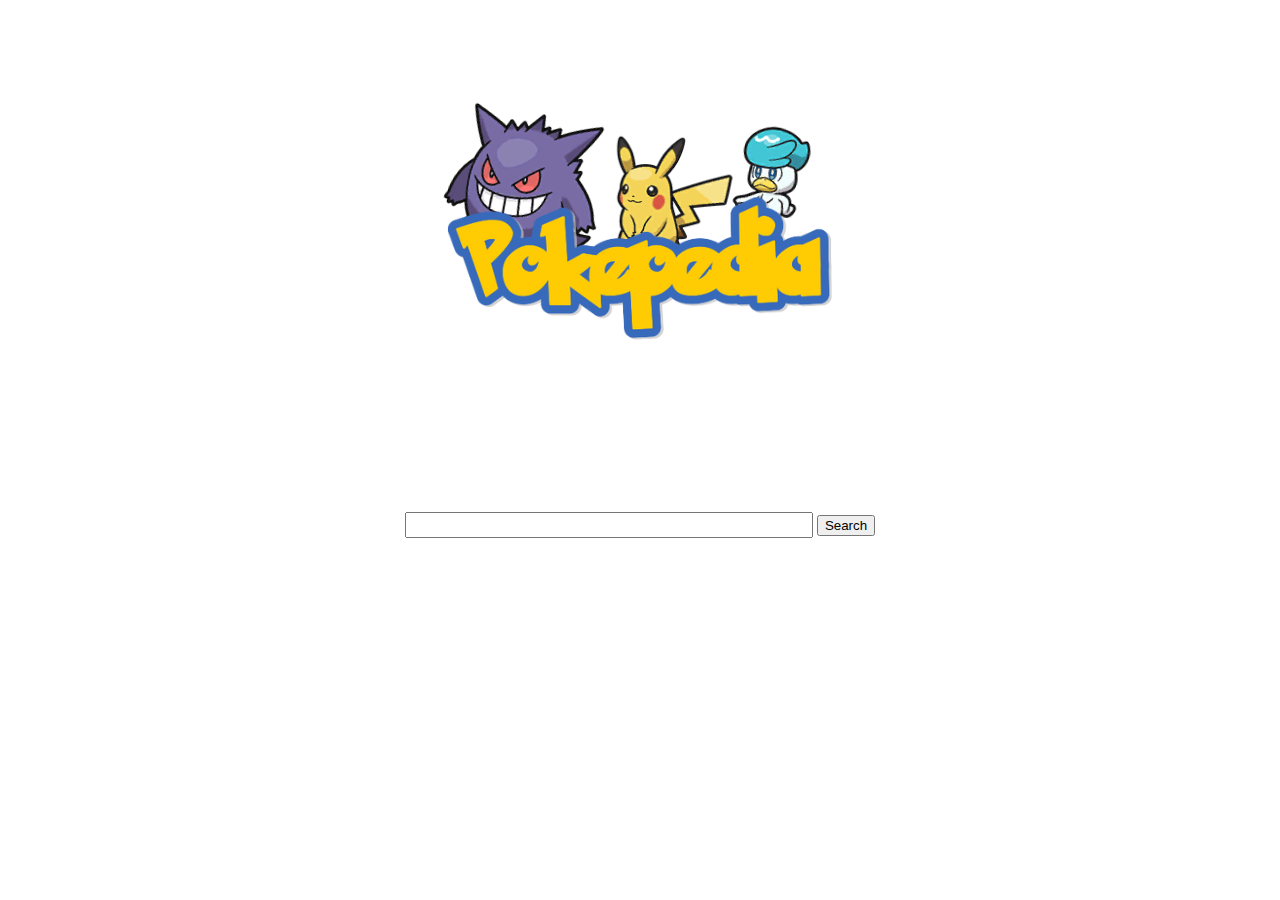
<file: index.html>
<!DOCTYPE html>
<html lang="en">

<head>
    <meta charset="UTF-8">
    <meta name="viewport" content="width=device-width, initial-scale=1.0">
    <title>Pokepedia - Home</title>
    <link rel="stylesheet" href="./style.css" />
</head>

<body>
    <main id="indexMain">
        <!-- <h1> POKEPEDIA </h1> -->
        <a href="index.html">
            <img src="./assets/pokepedia.png" />
        </a>
        <form>
            <input id="pokemon-input" type="text" />
            <input id="search-button" type="submit" value="Search" />
        </form>
    </main>
    <script src="./script.js"></script>
</body>



</html>
</file>
<file: style.css>
body {
    font-family: 'Press Start 2P', cursive;
}


#pokemon-input {
    width: 400px;
    height: 20px;


}

#indexMain {
    display: flex;
    flex-direction: column;
    justify-content: center;
    align-items: center;


}

.text-input {
    width: 450px;
    height: 20px;
}


#indexSecondary {
    background-color: white;
}

#indexSecondary.water {
    background-color: blue;
}

#indexSecondary.grass {
    background-color: rgb(0, 197, 0);
}

#indexSecondary.fire {
    background-color: rgb(239, 68, 5);
}

#indexSecondary.electric {
    background-color: yellow;
}

#indexSecondary.poison {
    background-color: rgb(173, 23, 173);
}

#indexSecondary.ghost {
    background-color: purple;
}

#indexSecondary.bug {
    background-color: rgb(94, 46, 46);
}

#indexSecondary.dark {
    background-color: black;
}

#indexSecondary.dragon {
    background-color: #6173a8;
}

#indexSecondary.fairy {
    background-color: rgb(244, 143, 160);
}

#indexSecondary.fighting {
    background-color: rgb(161, 42, 42);
}

s #indexSecondary.ice {
    background-color: rgb(94, 173, 200);
}

#indexSecondary.steel {
    background-color: rgb(147, 147, 147);
}

#indexSecondary.normal {
    background-color: rgb(151, 151, 151);
}

#indexSecondary.psychic {
    background-color: rgb(119, 72, 119);
}

#indexSecondary.flying {
    background-color: rgb(81, 210, 253);
}

#indexSecondary.ground {
    background-color: brown;
}

#indexSecondary.rock {
    background-color: #b2a061;
}

#pokepediaLogoSmall {

    width: 270px;
    height: 270px;

}

div#typesnames-container {

    border: 6px solid black;
    width: 600px;
}

#typesLogo {

    width: 300px;
    height: 120px;
}

#sprite-image {

    width: 300px;
    height: 300px;
}

#shiny-sprite {

    width: 300px;
    height: 300px;
}

.centered {
    display: flex;
    /* Enable flexbox */
    justify-content: center;
    /* Center horizontally */


    flex-direction: column;

}


.image-block {
    display: flex;
    flex-direction: column;
    /* Stacks the children (img) vertically */
    align-items: center;
    /* Centers the images horizontally */
}

.image-block img {
    margin: 5px 0;
    /* Adds space between the images */
}

.images-container {
    display: flex;
    justify-content: center;
    /* Enables flexbox layout */

    gap: 20px;
    /* Optional: adds a gap between the blocks */
    border: 2px solid black;
    border-bottom: 0px;
    border-top: 0px;
}

.image-block {
    display: flex;
    flex-direction: column;
    /* Stack the image and logo vertically within each block */
    align-items: center;
    /* Center the images horizontally */
}

.bigAbilities {}

.bigAbilities img {
    margin-bottom: 20px;
}


#defaultlogo {

    width: 408px;
    height: 150px;

}

#namesLogo {

    width: 200px;
    height: 100px;
}

.content {
    display: grid;
    grid-template-columns: 1fr 1fr;
    /* Creates two equal columns */
}

.name-container,
#typesname-container,
.abilities-info {
    display: flex;
    flex-direction: column;
    align-items: center;
    border: 2px solid black;
    padding-top: 20px;
}


#name,
#types,
#abilities {
    font-size: 30px;
    text-transform: capitalize;
}

.name-container {
    padding-bottom: 24px;
    border-bottom: 0px;
}

#name {
    margin-top: 30px;
}

.pokemon-details {
    background-color: gainsboro;
}

/* Style for the accordion container */
.accordion {
    font-family: Arial, sans-serif;
    margin: 20px;
}

.accordion-item {
    margin: 10px 0;
    border: 1px solid #ccc;
    border-radius: 5px;
}

/* Style for each accordion header */
.accordion-header {
    background-color: #f1f1f1;
    padding: 15px;
    cursor: pointer;
    font-size: 16px;
    font-weight: bold;
    text-align: left;
    border: none;
    width: 100%;
    outline: none;
    display: flex;
    justify-content: space-between;
    /* Align text and arrow */
    align-items: center;
    transition: background-color 0.3s;
}

/* On hover change background color */
.accordion-header:hover {
    background-color: #ddd;
}

/* Style for the accordion content */
.accordion-content {
    padding: 15px;
    background-color: #f9f9f9;
    display: none;
    border-top: 1px solid #ccc;
}

/* When the content is shown, make it visible */
.active .accordion-content {
    display: block;
}

/* Style for the arrow (initially pointing down) */
.arrow {
    font-size: 20px;
    transition: transform 0.3s ease;
}

/* Rotate the arrow when the section is expanded (active) */
.active .arrow {
    transform: rotate(180deg);
}
</file>
